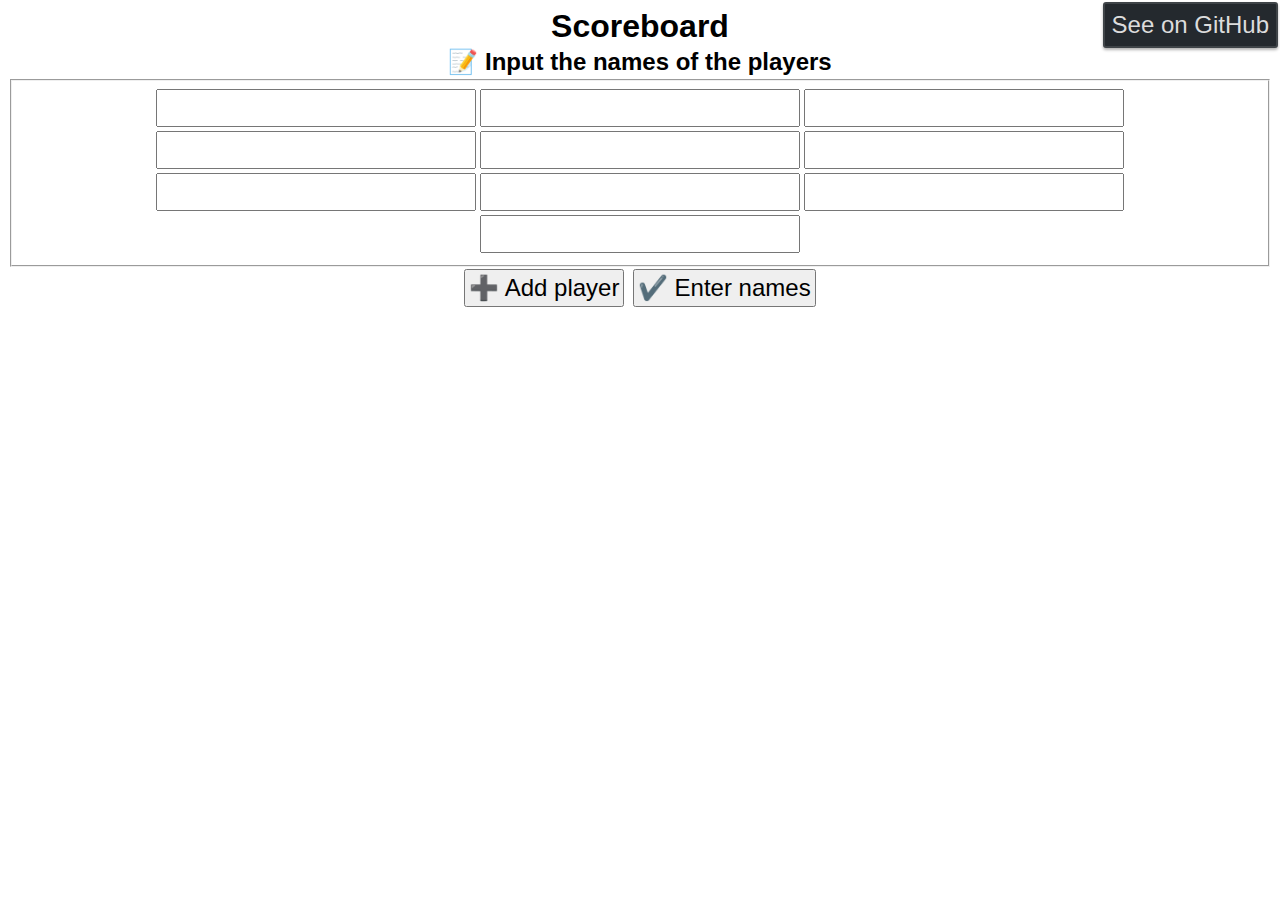
<file: index.html>
﻿<!DOCTYPE html>

<html lang="en" xmlns="http://www.w3.org/1999/xhtml">
<head>
    <meta charset="utf-8" />
    <link href="styles.css" type="text/css" rel="stylesheet" />
    <title>Scoreboard</title>
</head>
<body>
    <button onclick="window.location.href = 'https://github.com/perpetuaReality/Scoreboard';" id="github" >See on GitHub</button>

    <h1 id="main_title">Scoreboard</h1>
    <div id="register">
        <h2 id="name_input">📝 Input the names of the players</h2>
        <p id="player_delete_hint" hidden="hidden">ℹ️ <b>Hint:</b> To "delete" a player, just erase their name from the list. All blank inputs will be ignored.</p>
        <fieldset id="names"></fieldset>
        <button id="add_player">➕ Add player</button>
        <button id="enter_names">✔️ Enter names</button>
    </div>
    <div id="lobby" hidden="hidden">
        <h2 id="name_confirm">👓 Confirm the names of the players</h2>
        <p id="colour_reset_warning">⚠️ <b>Careful!</b> Clicking on "Return" will allow you to change your name or add/delete players, but will also re-randomize the colours you got. ⚠️</p>
        <div id="name_list"></div>
        <button id="edit_names">🔙 Return</button>
        <button id="confirm_names" onclick="startGame();">✔️ Confirm names</button>
    </div>
    <div id="scoreboard" hidden="hidden">
        <h2 id="label:round">Round #0000</h2>
        <h3 id="game">{game description}</h3>
        <table id="graph" border="0">
            <tr><td>If the graph generator function works correctly, this row, and the ones below, will be deleted.</td></tr>
            <tr><td>BLEH</td></tr>
            <tr><td>BLEH</td></tr>
            <tr><td>BLEH</td></tr>
            <tr><td>BLEH</td></tr>
            <tr><td>BLEH</td></tr>
        </table>
        <button id="round_end" onclick="endRound();">🛑 Finish round</button>
    </div>
    <div id="modal_container" hidden="hidden">
        <div id="tally_up" hidden="hidden">
            <h2 id="tally_title">Who won?</h2>
            <div id="player_list"></div>
            <button id="reset_button" onclick="tallyWinnerReset();" hidden="hidden">✏️ Ammend winner</button>
            <button id="end_round_button" onclick="tallyFinish();" hidden="hidden">✔️ Count points</button>
            <button id="continue_button" onclick="tallyHide();" hidden="hidden">▶️ Continue</button>
        </div>
        <div id="end_card" hidden="hidden">
            <h1 id="winner_announcement">🎉 {winner} has won! 🎊</h1>
            <h3 id="summary">{winner} won after {roundNumber} rounds with a total of {points} points!</h3>
            <p id="endgame_info">Would you care to play another game? Please reset the page on your browser.</p>
            <button onclick="showProgressChart();">📈 Show chart</button>
        </div>
        <div id="end_chart" hidden="hidden">
            <canvas id="chart"></canvas>
            <button id="chart_colour_change" onclick="changeChartTheme();">Change chart theme</button>
            <button id="chart_open_image" onclick="window.open(ctx.toDataURL('image/png'), '_blank');">Open chart on new tab</button>
        </div>
    </div>

    <script src="Chart.js"></script>
    <script src="gamePreparation.js"></script>
    <script src="uno.js" id="game_script"></script>
</body>
</html>
</file>
<file: styles.css>
﻿body {
    font-family: 'Franklin Gothic Medium', 'Arial Narrow', Arial, sans-serif;
    text-align: center;
}

h1, h2, h3, h4 {
    margin: 3px;
}

button {
    font-family: 'Franklin Gothic Medium', 'Arial Narrow', Arial, sans-serif;
    font-size: x-large;
    padding: 3px;
    margin: 2px;
    cursor: pointer;
}

input {
    font-family: 'Franklin Gothic Medium', 'Arial Narrow', Arial, sans-serif;
    font-size: x-large;
    padding: 3px;
    margin: 2px;
}

.player_name {
    float: left;
    width: 49.5%;
    margin: 0.25%;
    font-size: xx-large;
}

/* SCOREBOARD */
.name_cell {
    padding: 5px;
    margin-top: 3px;
    font-size: x-large;
    text-wrap:none;
    overflow-wrap:break-word;
    overflow-x:hidden;
}

.points_bar {
    font-size: larger;
    border: 1px solid black;
}

#threshold {
    position: absolute;
    z-index: -1;
    padding: 5px;
    margin-top: -40px;
    background-color: fuchsia;
    background-image: -moz-linear-gradient(left, fuchsia, white);
    background-image: -o-linear-gradient(left, fuchsia, white);
    background-image: -webkit-gradient(linear, left right, from(fuchsia), to(white));
    background-image: linear-gradient(to right, fuchsia, white);
    font-size: x-large;
}

/* TALLY-UP */
#tally_up {
    position: fixed;
    max-height: 90%;
    top: 50%;
    left: 50%;
    width: 70%;
    -moz-transform: translate(-50%, -50%);
    -ms-transform: translate(-50%, -50%);
    -o-transform: translate(-50%, -50%);
    -webkit-transform: translate(-50%, -50%);
    transform: translate(-50%, -50%);
    padding: 10px;
    border: 2px solid black;
    background-color: white;
    -moz-box-shadow: rgba(0, 0, 0, 0.50) 0px 0px 5px;
    -webkit-box-shadow: rgba(0, 0, 0, 0.50) 0px 0px 5px;
    box-shadow: rgba(0, 0, 0, 0.50) 0px 0px 5px;
    z-index: 32;
    overflow-y: scroll;
}

.player_button {
    float: left;
    width: 49.5%;
    margin: 0.25%;
    font-size: x-large;
    border: none;
}

.player_button:disabled {
    cursor: not-allowed;
}

.player_button span {
    margin: 0px;
    font-size: medium;
}

/* END CARDS */

#end_card {
    position: fixed;
    top: 50%;
    left: 50%;
    width: 70%;
    -moz-transform: translate(-50%, -50%);
    -ms-transform: translate(-50%, -50%);
    -o-transform: translate(-50%, -50%);
    -webkit-transform: translate(-50%, -50%);
    transform: translate(-50%, -50%);
    padding: 10px;
    border: 2px solid black;
    background-color: white;
    -moz-box-shadow: rgba(0, 0, 0, 0.50) 0px 0px 5px;
    -webkit-box-shadow: rgba(0, 0, 0, 0.50) 0px 0px 5px;
    box-shadow: rgba(0, 0, 0, 0.50) 0px 0px 5px;
}

#end_chart {
    position: fixed;
    top: 50%;
    left: 50%;
    width: 70%;
    -moz-transform: translate(-50%, -50%);
    -ms-transform: translate(-50%, -50%);
    -o-transform: translate(-50%, -50%);
    -webkit-transform: translate(-50%, -50%);
    transform: translate(-50%, -50%);
    padding: 10px;
    border: 2px solid black;
    background-color: white;
    -moz-box-shadow: rgba(0, 0, 0, 0.50) 0px 0px 5px;
    -webkit-box-shadow: rgba(0, 0, 0, 0.50) 0px 0px 5px;
    box-shadow: rgba(0, 0, 0, 0.50) 0px 0px 5px;
}

#end_chart button {
    font-size: large;
    padding: 5px;
}

/* OTHER */

#config {
    position: absolute;
    right: 0;
    top: 0;
}

#github {
    position: absolute;
    text-align: center;
    right: 0;
    top: 0;
    padding: 7px;
    color: rgba(220, 220, 220, 1);
    background: rgba(36, 41, 46, 1);
    border-radius: 3px;
    border: 2px solid rgba(63, 68, 72, 1);
    box-shadow: 0px 2px 3px 0px rgba(0, 0, 0, 0.3);
    -webkit-box-shadow: 0px 2px 3px 0px rgba(0, 0, 0, 0.3);
    -moz-box-shadow: 0px 2px 3px 0px rgba(0, 0, 0, 0.3);
    animation-duration: 2s;
    animation-fill-mode: forwards;
    animation-name: fadein;
    transition: color 0.5s, border-color 0.5s, background-color 0.5s;
}

    #github:hover {
        color: white;
        background-color: rgba(63, 68, 72, 1);
        border-color: white;
    }

#modal_container {
    position: fixed;
    left: 0px;
    right: 0px;
    top: 0px;
    bottom: 0px;
    background-color: rgba(0, 0, 0, 0.4);
    z-index: 42;
    text-align: center;
}
</file>
